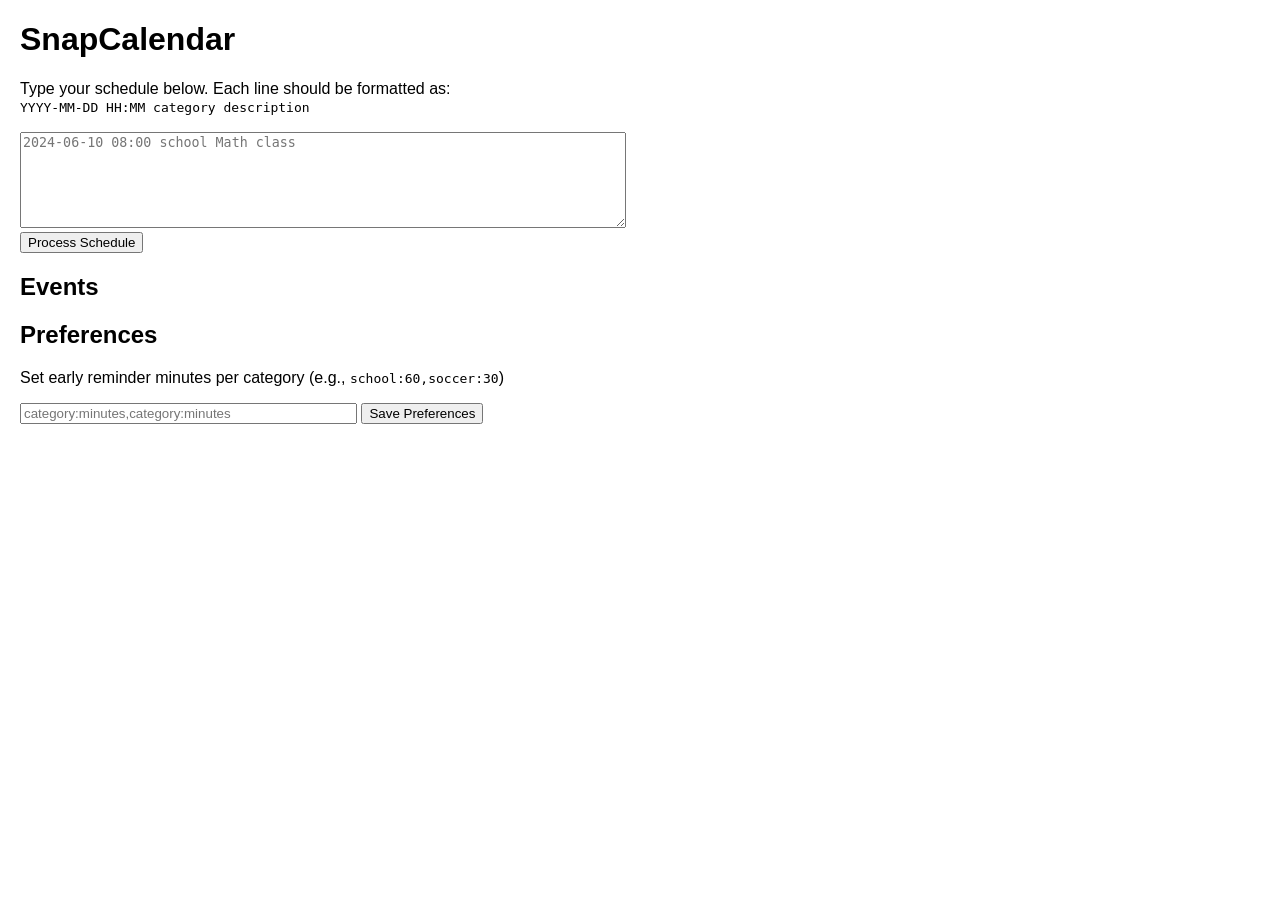
<file: web/index.html>
<!DOCTYPE html>
<html lang="en">
<head>
    <meta charset="UTF-8">
    <title>SnapCalendar</title>
    <link rel="stylesheet" href="style.css">
</head>
<body>
    <h1>SnapCalendar</h1>
    <p>Type your schedule below. Each line should be formatted as:<br>
    <code>YYYY-MM-DD HH:MM category description</code></p>
    <textarea id="scheduleInput" rows="6" cols="60" placeholder="2024-06-10 08:00 school Math class"></textarea>
    <br>
    <button id="processButton">Process Schedule</button>

    <h2>Events</h2>
    <ul id="eventsList"></ul>

    <h2>Preferences</h2>
    <p>Set early reminder minutes per category (e.g., <code>school:60,soccer:30</code>)</p>
    <input id="remindersInput" size="40" placeholder="category:minutes,category:minutes">
    <button id="savePrefs">Save Preferences</button>

    <script src="script.js"></script>
</body>
</html>
</file>
<file: web/style.css>
body {
    font-family: Arial, sans-serif;
    margin: 20px;
}

textarea {
    width: 100%;
    max-width: 600px;
}

#eventsList li {
    margin-bottom: 4px;
}
</file>
